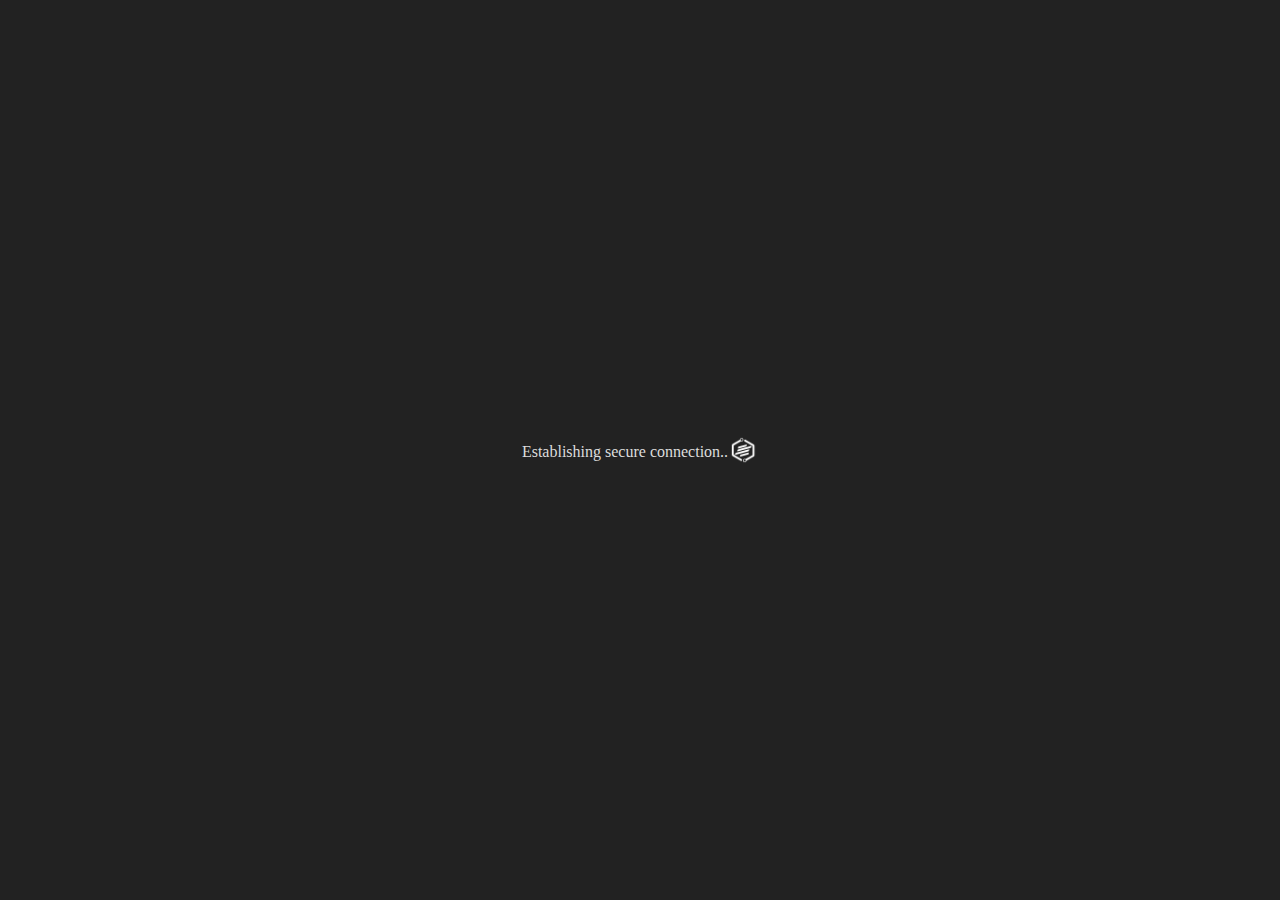
<file: index.html>
<html>
 <head><title>Redirect</title>
 
 <meta http-equiv="refresh" content="1; URL='https://www.varun.epizy.com/portfolio'">
<style>
	body
	{
		background:#222;
		color:#ddd;
		
        display:flex;
        align-items:center;
        justify-content:center;
}
p a
{
text-decoration:none;
	color:#ddd;
}
.spinner img{
	
  /* Set the width and height of your logo */
  width: 30px;
  height: 30px;

  vertical-align:-8px;
  animation: spin 0.7s linear infinite;
}

/* Define the animation keyframes */
@keyframes spin {
  from {
    transform: rotate(0deg);
  }
  to {
    transform: rotate(360deg);
  }
}

 </style>
</head>
 <body >
<p class="text"> <a href=https://varun.epizy.com/portfolio>	Establishing secure connection..</a><span class="spinner"><img src="logo.png"></span><p>
</body>
</html>
</file>
